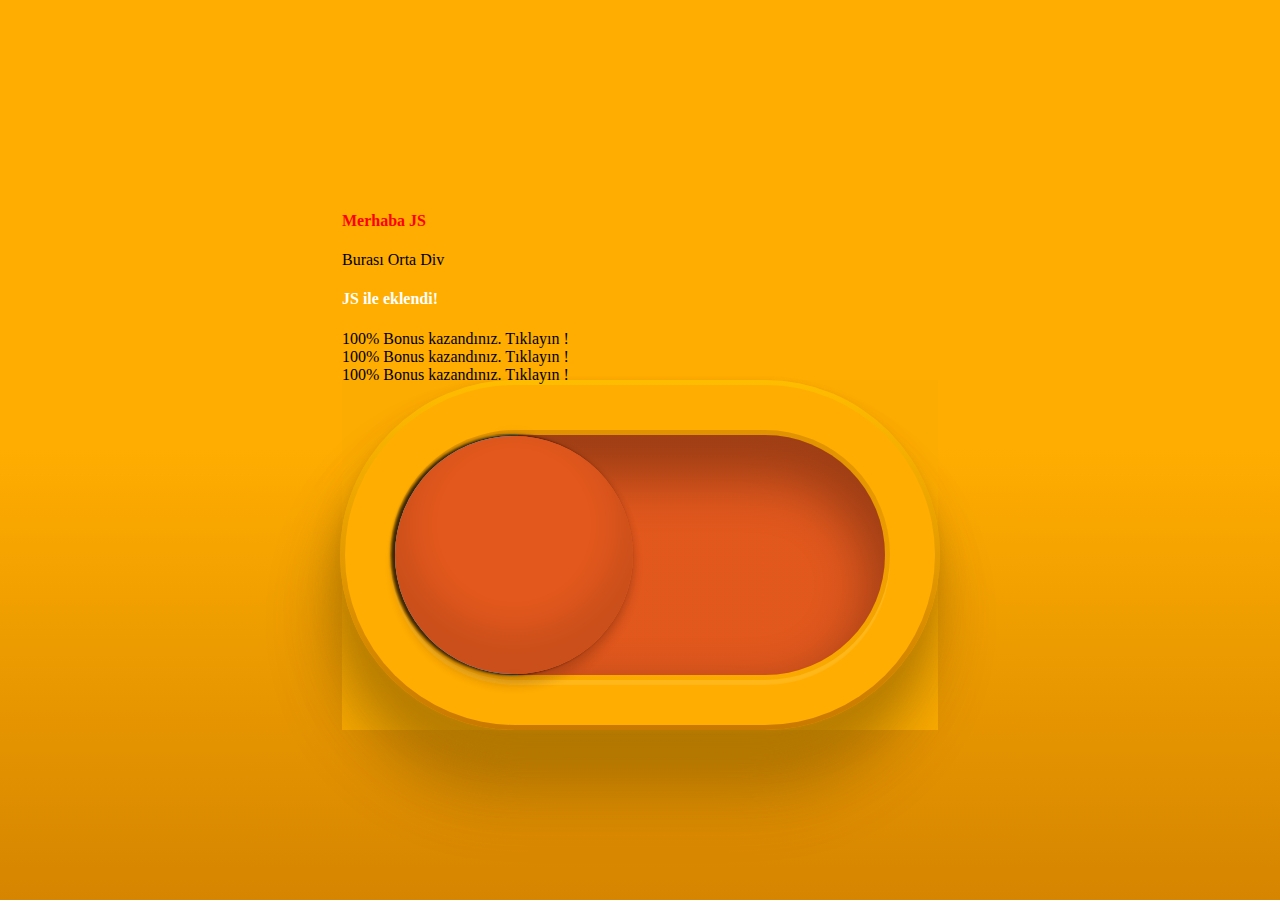
<file: js/WEB-05/index.html>
<!DOCTYPE html>
<html lang="en">

<head>
    <meta charset="UTF-8">
    <meta http-equiv="X-UA-Compatible" content="IE=edge">
    <meta name="viewport" content="width=device-width, initial-scale=1.0">
    <link href="https://cdn.jsdelivr.net/npm/bootstrap@5.1.3/dist/css/bootstrap.min.css" rel="stylesheet"
        integrity="sha384-1BmE4kWBq78iYhFldvKuhfTAU6auU8tT94WrHftjDbrCEXSU1oBoqyl2QvZ6jIW3" crossorigin="anonymous">

    <title>HTML Manipulation with JS</title>
    <style>
        * {
            box-sizing: border-box;
        }

        html {
            height: 100%;
        }

        body {
            height: 100%;
            background: linear-gradient(#ffad00 50%, #d58500);
            background-repeat: no-repeat;
            background-attachment: fixed;
            display: flex;
            justify-content: center;
            align-items: center;
        }

        form {
            width: 600px;
            height: 350px;
            margin: -4px -2px;
            border-radius: 500px;
            background: linear-gradient(#ffbd00, #ca7900);
            box-shadow: 0 1px 5px hsla(41, 100%, 40%, 0.3),
                -3px 25px 25px hsla(41, 100%, 35%, 0.5),
                -6px 50px 50px hsla(41, 100%, 30%, 0.3),
                -9px 65px 65px hsla(41, 100%, 20%, 0.3);
        }

        .toggle {
            display: flex;
            justify-content: center;
            align-items: center;
            width: 600px;
            height: 350px;
            background: #ffad00;
            border-radius: 500px;
            border: solid 5px transparent;
            background-clip: padding-box;
            cursor: pointer;
        }

        .toggle__wrapper {
            width: 500px;
            height: 250px;
            margin: -4px -2px;
            border-radius: 500px;
            background: linear-gradient(hsla(39, 100%, 44%, 1), hsla(39, 100%, 42%, 0.1));
            box-shadow: 0px 5px 1px 0 hsla(41, 100%, 57%, 0.7);
        }

        .toggle__bg {
            width: 500px;
            height: 250px;
            background: hsla(199, 43%, 59%, 1);
            background: linear-gradient(to right, hsla(199, 43%, 59%, 1) 50%, hsla(18, 77%, 50%, 1) 50% 100%);
            background-size: 200% 100%;
            background-position: 75%;
            border-radius: 500px;
            border: solid 5px transparent;
            background-clip: padding-box;
            box-shadow: inset 0px 30px 50px 15px hsla(0, 0%, 0%, 0.30);
            transition: all 0.85s ease-in-out;
        }

        .toggle__sphere {
            position: relative;
            height: 238px;
            width: 238px;
            background: hsla(18, 100%, 62%, 1);
            background:
                linear-gradient(to right, hsla(199, 43%, 59%, 1) 50%, hsla(18, 77%, 50%, 1) 50% 100%);
            border-radius: 50%;
            transform-origin: top left;
            transform: translateY(1px);
            box-shadow:
                2px 0px 5px 1px hsla(18, 77%, 15%, 0.05),
                0px 10px 10px 1px hsla(18, 77%, 15%, 0.2),
                -3px 0px 3px 1px hsla(0, 0%, 0%, 0.75);
            transition: all 0.85s ease-in-out;
        }

        .toggle__sphere:before,
        .toggle__sphere:after {
            content: '';
            position: absolute;
            left: calc(50% - 20px);
            height: 1px;
            width: 40px;
            background: hsla(0, 0%, 0%, 0.25);
            border-radius: 50%;
            box-shadow: 0px 0px 10px 0px hsla(0, 0%, 0%, 0.25);
        }

        .toggle__sphere:before {
            top: -2px;
        }

        .toggle__sphere:after {
            bottom: -1px;
        }

        .toggle__sphere-overlay {
            position: absolute;
            top: 0;
            left: 0;
            width: 100%;
            height: 100%;
            background: transparent;
            border-radius: 50%;
            box-shadow: inset 0px -30px 30px 15px hsla(0, 0%, 0%, 0.1)
        }

        .toggle__sphere-bg {
            position: relative;
            width: 100%;
            height: 100%;
            transform-style: preserve-3d;
            border-radius: 50%;
            transition: transform 0.85s ease-in-out;
        }

        .toggle__sphere-bg:before,
        .toggle__sphere-bg:after {
            content: '';
            position: absolute;
            width: 100%;
            height: 100%;
            -webkit-backface-visibility: hidden;
            backface-visibility: hidden;
        }

        .toggle__sphere-bg:before {
            background-color: hsla(18, 77%, 50%, 1);
            border-radius: 50%;
        }

        .toggle__sphere-bg:after {
            background-color: hsla(199, 43%, 59%, 1);
            transform: rotateY(180deg);
            border-radius: 50%;
        }

        input {
            opacity: 0;
            width: 0;
            height: 0;
            position: absolute;
        }

        input:checked+.toggle__bg {
            background-position: 25%;
        }

        input:checked+.toggle__bg .toggle__sphere {
            transform: translateX(250px) translateY(1px);
            box-shadow:
                -2px 0px 5px 1px hsla(18, 77%, 15%, 0.05),
                0px 10px 10px 1px hsla(18, 77%, 15%, 0.2),
                3px 0px 3px 0px hsla(0, 0%, 0%, 0.75);
        }

        input:checked+.toggle__bg .toggle__sphere-bg {
            transform: rotateY(180deg);
        }
    </style>
</head>

<body id="body">

    <main class="container bg-info p-2" style="min-height: 200px;">
        <div id="ust" class="bg-warning p-2"></div>
        <div id="orta" class="bg-secondary p-2">Burası Orta Div</div>

        <div id="alt" class="bg-light p-2">
            <a class="link" href="https://networkakademi.net">100% Bonus kazandınız. Tıklayın !</a><br>
            <a class="link" href="https://networkakademi.net">100% Bonus kazandınız. Tıklayın !</a><br>
            <a class="link" href="https://networkakademi.net">100% Bonus kazandınız. Tıklayın !</a><br>
        </div>
        <footer onclick="changeTheme()" class="row p-5 m-0" style="background-color: #fcac01;">
            <!-- <a id="btnChangeTheme" class="btn btn-primary">TIKLA</a> -->
            <form style="width: auto;">
                <label class="toggle">
                    <div class="toggle__wrapper">
                        <input id="btnChangeTheme" type="checkbox">
                        <div class="toggle__bg">
                            <div class="toggle__sphere">
                                <div class="toggle__sphere-bg">
                                </div>
                                <div class="toggle__sphere-overlay"></div>
                            </div>
                        </div>
                    </div>
                </label>
            </form>
        </footer>





    </main>

    <script>
        // Id seçici
        let ustDiv = document.getElementById("ust");
        // console.log(ustDiv);

        // html değiştirme
        ustDiv.innerHTML = "<h4>Merhaba JS</h4>";
        // ustDiv.innerText = "<h4>Merhaba JS</h4>";

        //css özelliği ekleme
        ustDiv.style = "color:red; font-weight:bold;";

        // querySelector seçici
        let ortaDiv = document.querySelector("div#orta");
        // console.log(ortaDiv);

        ortaDiv.innerHTML += "<br><h4 style='color:#fff'>JS ile eklendi!</h4>";

        // querySelectorAll seçici (class gibi çoklu seçim işlemlerinde)
        let linkler = document.querySelectorAll("a.link");
        // console.log(typeof linkler);
        // console.log(linkler);
        linkler.forEach(link => {
            link.style = "text-decoration:none; color:black;";
        });

        // 
        // let linkleer = document.getElementsByClassName("link");
        // console.log(linkleer);
        // console.log(typeof linkleer);
        // for(let index=0;index<linkleer.length;index++ )
        // {
        //     linkleer[index].style="text-decoration:none; color:black;";
        // }


        let btnChangeTheme = document.getElementById("btnChangeTheme");

        btnChangeTheme.addEventListener("click", function () {
            // alert("BUTON TIKLANDI!");
            // changeTheme();
            // alert(btnChangeTheme.checked);
            if (btnChangeTheme.checked == true) {
                let ust = document.getElementById("ust");
                ust.style = "background-color:#e2581d !important;"
            }
            else {
                let ust = document.getElementById("ust");
                ust.style = "background-color:#68a6c2 !important;"
            }
        });
        function changeTheme() {
            let footer = document.getElementsByTagName("footer")[0];
            // footer elementlerini getir. Bunların ilkini seç.
            // footer.style = "background-color: pink !important;";
            if (footer.classList.contains("bg-dark")) {
                footer.classList.remove("bg-dark");
                footer.style = "background-color:#e2581d !important;"
            }
            // footer.classList.add("bg-success");
            footer.style = "background-color:#68a6c2 !important;"
        }
    </script>




    <script src="https://cdn.jsdelivr.net/npm/bootstrap@5.1.3/dist/js/bootstrap.bundle.min.js"
        integrity="sha384-ka7Sk0Gln4gmtz2MlQnikT1wXgYsOg+OMhuP+IlRH9sENBO0LRn5q+8nbTov4+1p"
        crossorigin="anonymous"></script>
</body>

</html>
</file>
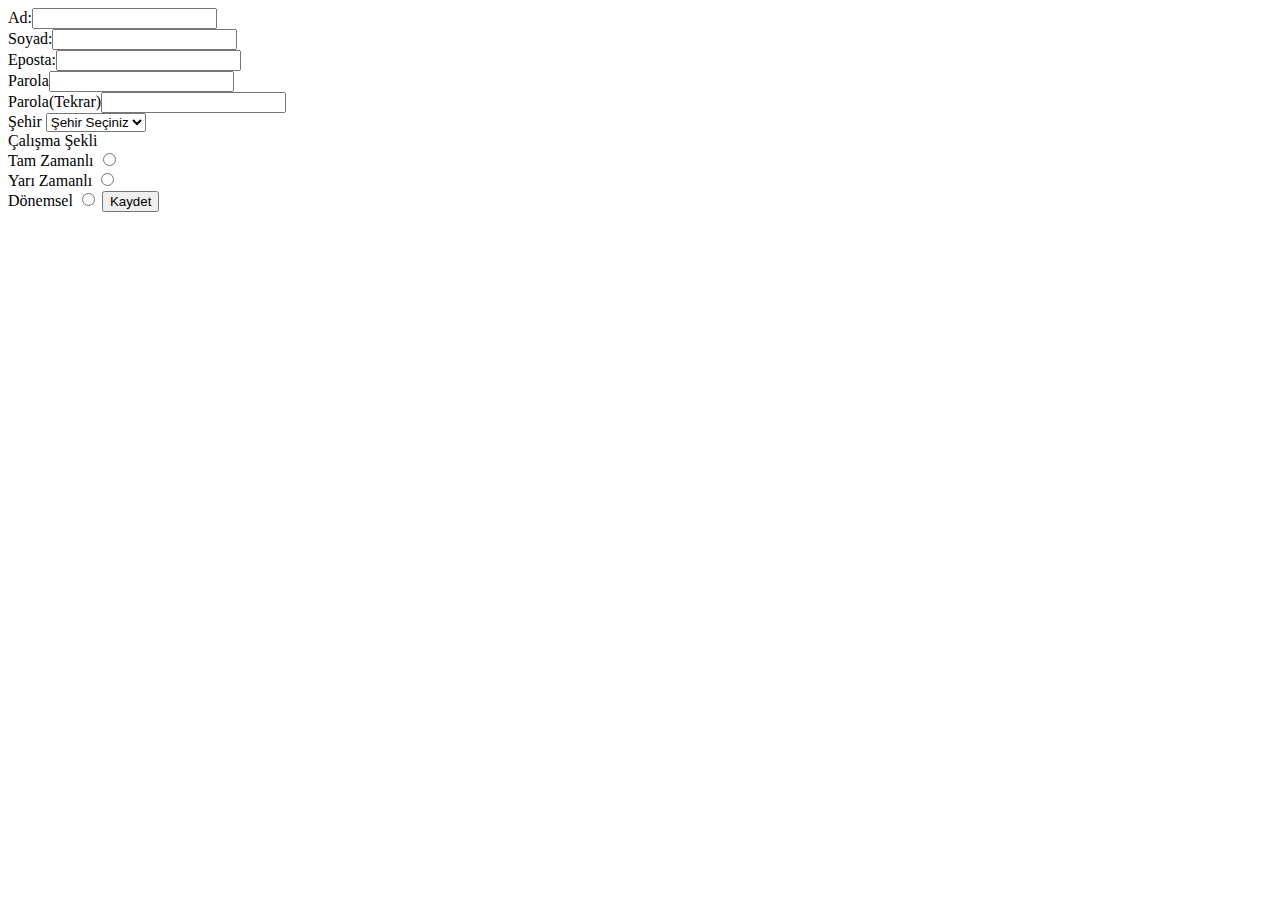
<file: WEB01/form.html>
<!DOCTYPE html>
<html lang="en">

<head>
    <meta charset="UTF-8">
    <meta http-equiv="X-UA-Compatible" content="IE=edge">
    <meta name="viewport" content="width=device-width, initial-scale=1.0">
    <title>Document</title>
</head>

<body>
    <main>
        <form action="kaydet.html" method="post">
            <label>Ad:</label><input type="text" /><br>
            <label>Soyad:</label><input type="text" /><br>
            <label>Eposta:</label><input type="email" /><br>
            <label>Parola</label><input type="password" /><br>
            <label>Parola(Tekrar)</label><input type="password" /><br>
            <label>Şehir</label>
            <select>
                <option>Şehir Seçiniz</option>
                <option>Ankara</option>
                <option>İstanbul</option>
                <option>Elazığ</option>
                <option>Sivas</option>
            </select>
            <br>
            <label>Çalışma Şekli</label>
            <br>
            <label>Tam Zamanlı</label>
            <input type="radio" value="1" name="Mesai">
            <br>
            <label>Yarı Zamanlı</label>
            <input type="radio" value="2" name="Mesai">
            <br>
            <label>Dönemsel</label>
            <input type="radio" value="3" name="Mesai">
            <input type="submit" value="Kaydet">
        </form>
    </main>
</body>

</html>
</file>
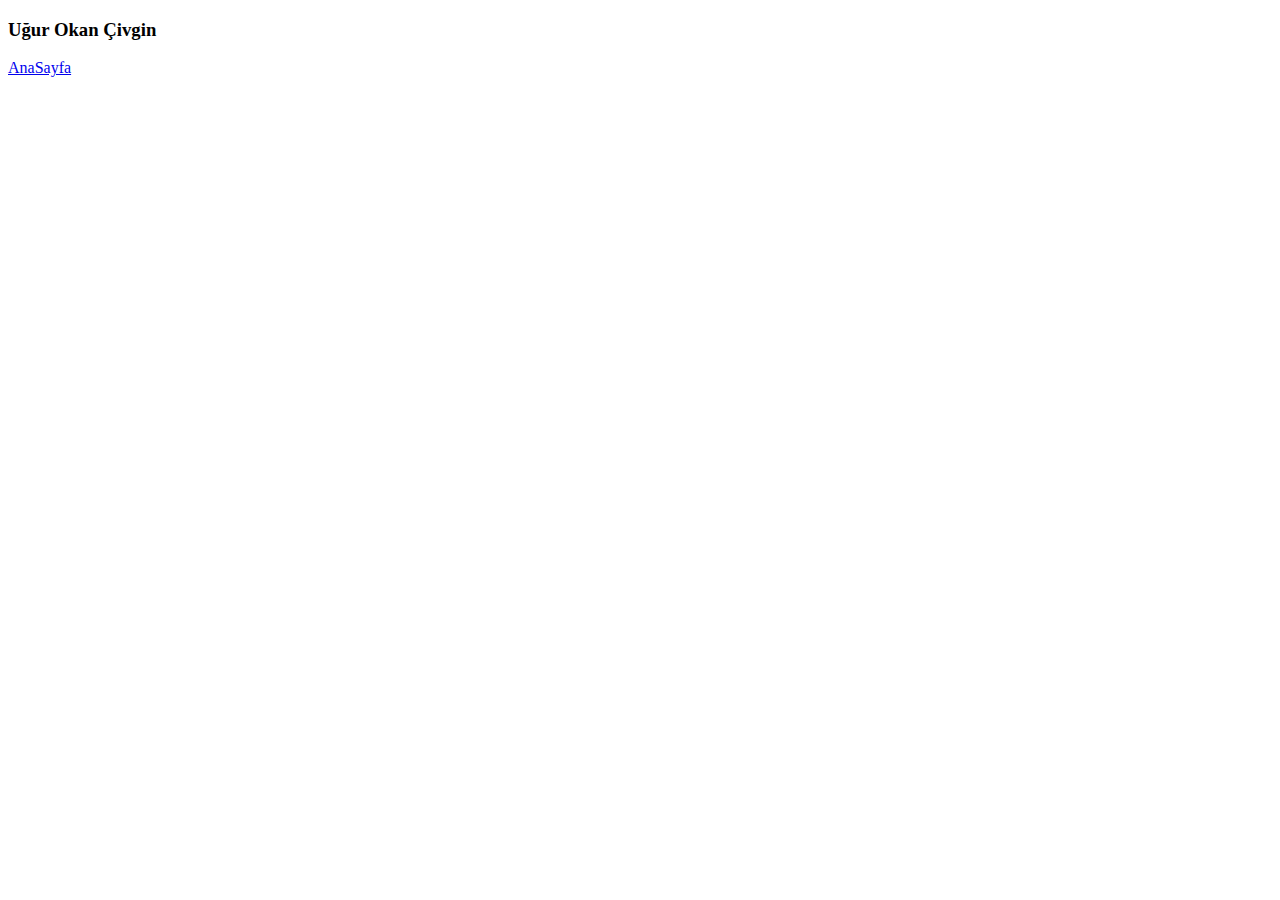
<file: WEB01/ugur.html>
<!DOCTYPE html>
<html lang="en">
<head>
    <meta charset="UTF-8">
    <meta http-equiv="X-UA-Compatible" content="IE=edge">
    <meta name="viewport" content="width=device-width, initial-scale=h3>">
    <title>Document</title>
</head>
<body>
    <h3>Uğur Okan Çivgin</h3>
    <a href="index.html">AnaSayfa</a>
</body>
</html>
</file>
